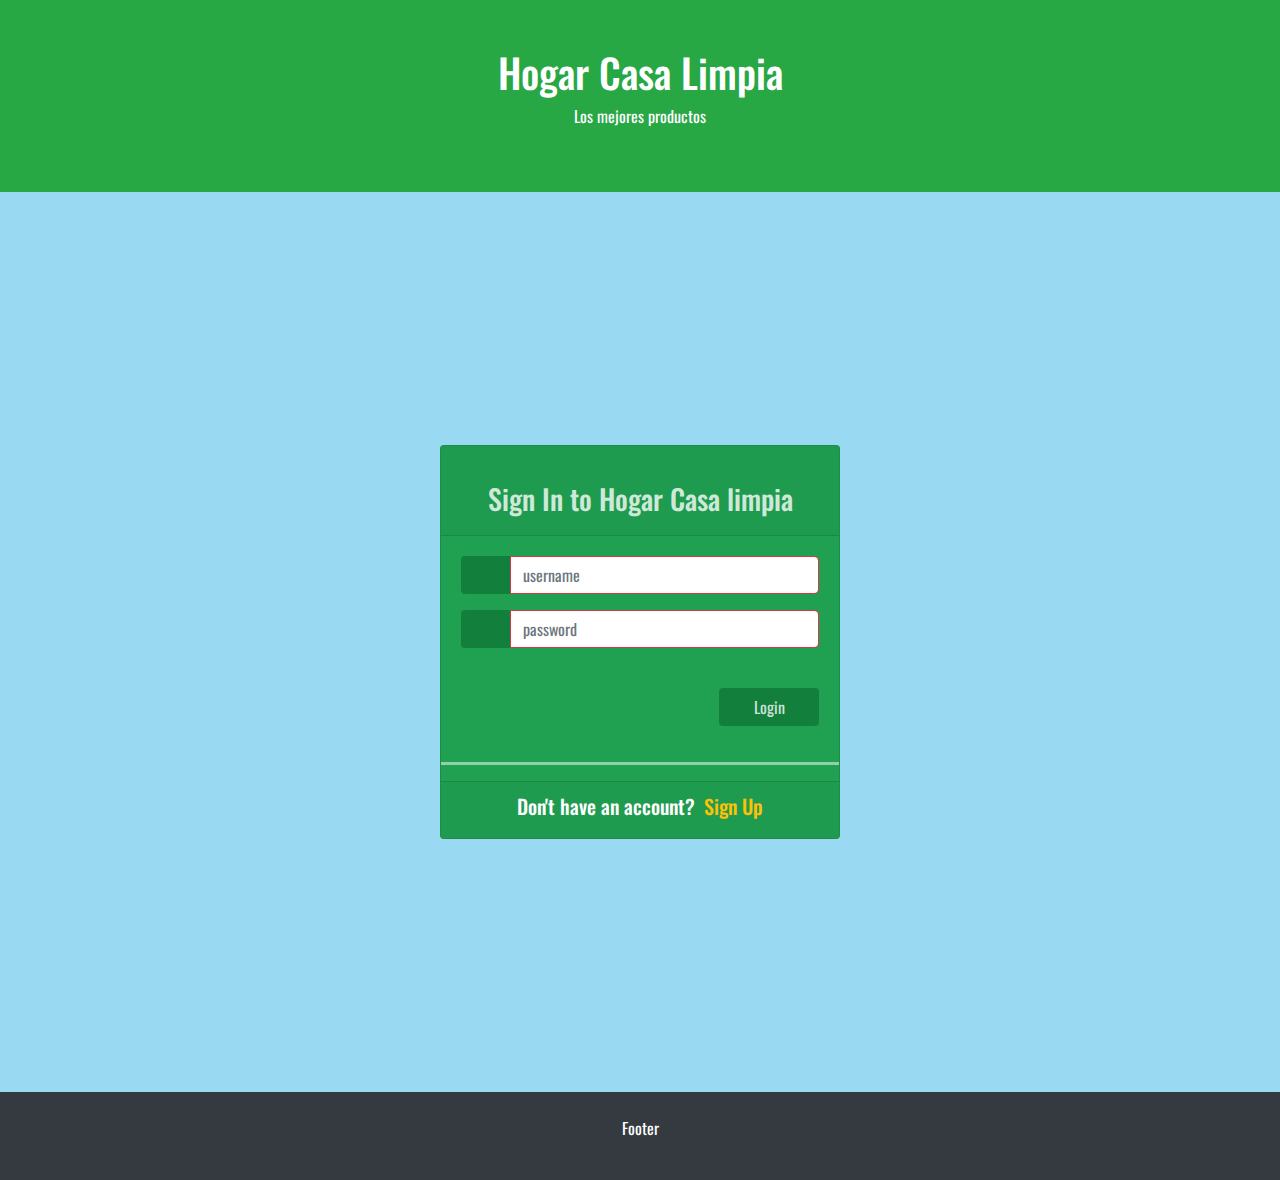
<file: index.html>
<!DOCTYPE html>
<html lang="es">

<head>
    <meta charset="UTF-8">
    <meta http-equiv="X-UA-Compatible" content="IE=edge">
    <meta name="viewport" content="width=device-width, initial-scale=1.0">

    <title>Login Page</title>
    <!--Made with love by Mutiullah Samim -->
    <link href="//maxcdn.bootstrapcdn.com/bootstrap/4.1.1/css/bootstrap.min.css" rel="stylesheet" id="bootstrap-css">
    <!--Bootsrap 4 CDN-->
    <link rel="stylesheet" href="https://stackpath.bootstrapcdn.com/bootstrap/4.1.3/css/bootstrap.min.css"
        integrity="sha384-MCw98/SFnGE8fJT3GXwEOngsV7Zt27NXFoaoApmYm81iuXoPkFOJwJ8ERdknLPMO" crossorigin="anonymous">

    <!--Fontawesome CDN-->
    <link rel="stylesheet" href="https://use.fontawesome.com/releases/v5.3.1/css/all.css"
        integrity="sha384-mzrmE5qonljUremFsqc01SB46JvROS7bZs3IO2EmfFsd15uHvIt+Y8vEf7N7fWAU" crossorigin="anonymous">

    <!--Custom styles-->
    <link rel="stylesheet" type="text/css" href="./assets/css/styles.css">
</head>

<body onload="ponerNombre()">


    <div class="p-5 bg-success text-white text-center">
        <h1>Hogar Casa Limpia</h1>
        <p>Los mejores productos</p>
    </div>



 







        <!------ cODIGO oRGINAL DE LORENA---------->


        <div class="container">
            <div class="d-flex justify-content-center h-100">
                <div class="card" style="height: auto !important; width: 400px; ">
                    <div class="card-header ">
                        <br>
                        <h3>Sign In to Hogar Casa limpia</h3>
                    </div>
                    <div class="card-body ">
                        <form id="frmlogin" class="was-validated">

                            <div class="input-group form-group">
                                <div class="input-group-prepend">
                                    <span class="input-group-text"><i class="fas fa-at"></i></span>
                                </div>
                                <input type="email" class="form-control" placeholder="username"
                                    aria-describedby="emailHelp" id="email" required>
                            </div>

                            <div class="input-group form-group">
                                <div class="input-group-prepend">
                                    <span class="input-group-text"><i class="fas fa-key"></i></span>
                                </div>
                                <input type="password" class="form-control" id="pass" placeholder="password" required>
                            </div>
                            <br>
                            <div class="d-none text-center text-danger" id="bad-request">
                                <p>
                                    La combinacion de correo electronico/contraseña que has introducido es incorrecta.
                                </p>
                            </div>
                            <div class="form-group ">
                                <input type="submit" value="Login" class="btn float-right login_btn">
                            </div>
                        </form>
                    </div>

                    <hr style="border-color:  #ffffff; border-width: 3px; opacity: 50%; ">

                    <div class="card-footer ">
                        <div class="d-flex justify-content-center links">
                            <h5>
                                Don't have an account?


                                <a href="SingUp.html" class="text-warning">
                                    Sign Up
                                </a>


                                <br>
                            </h5>

                        </div>
                    </div>
                </div>
            </div>
        </div>

        <div class="mt-6 p-4 bg-dark text-white text-center">
            <p>Footer</p>
        </div>

        <script src="//maxcdn.bootstrapcdn.com/bootstrap/4.1.1/js/bootstrap.min.js"></script>
        <script src="//cdnjs.cloudflare.com/ajax/libs/jquery/3.2.1/jquery.min.js"></script>
        <!------ Include the above in your HEAD tag ---------->
        <script src="./assets/js/Custome/index.js"></script>

        <script src="assets/js/Custome/nombre.js"></script>

        <script type="text/javascript">
            window.onload = ponerNombre();          
        </script>

</body>

</html>
</file>
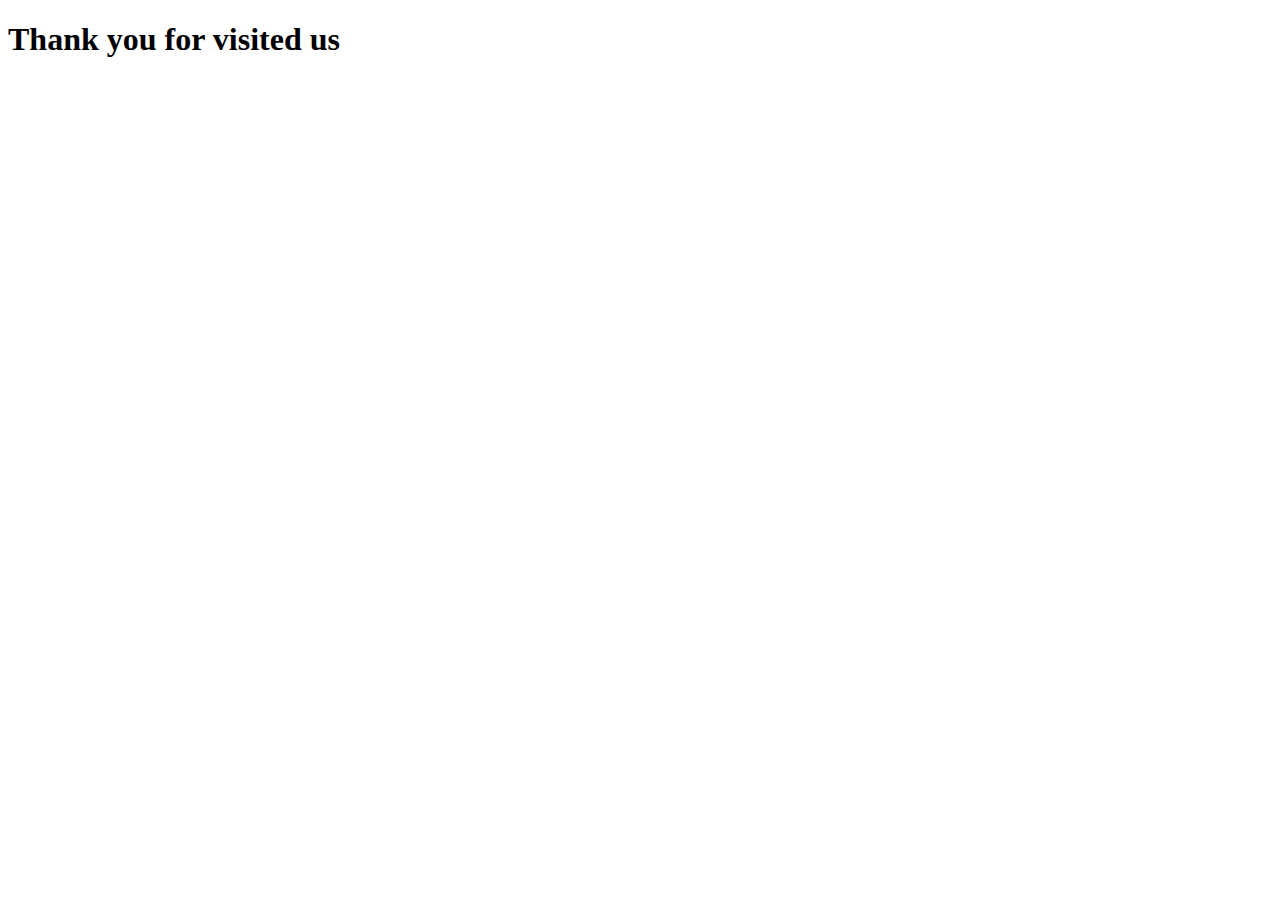
<file: Logout.html>
<!DOCTYPE html>
<html lang="es">

<head>
    <meta charset="UTF-8">
    <meta http-equiv="X-UA-Compatible" content="IE=edge">
    <meta name="viewport" content="width=device-width, initial-scale=1.0">
    <META HTTP-EQUIV="REFRESH" CONTENT="1; URL=/index.html">
    <title>Logout Page</title>

</head>

<body >
   
  <h1>Thank you for visited us</h1>
   
</body>

</html>
</file>
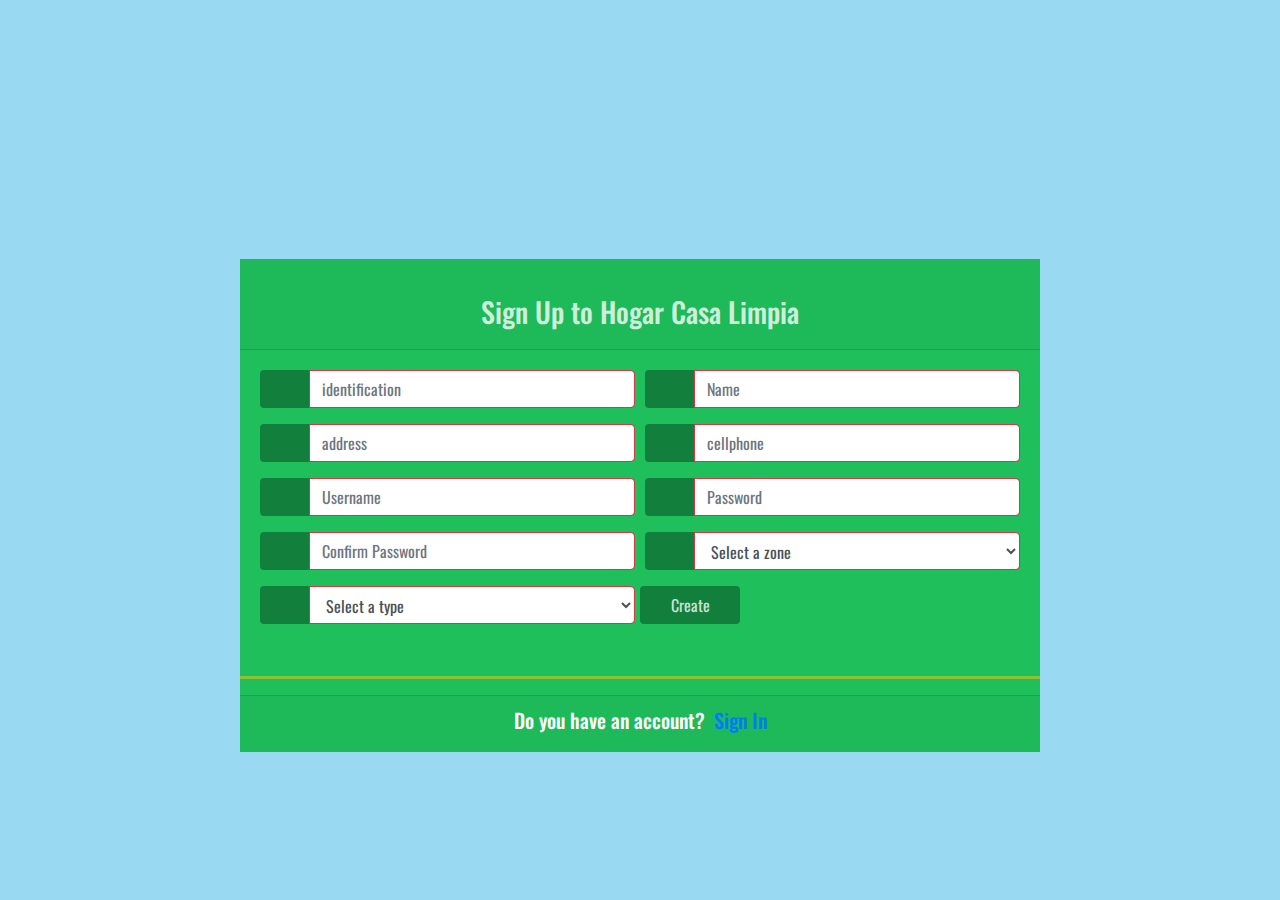
<file: SingUp.html>
<!DOCTYPE html>
<html lang="es">

<head>
    <meta charset="UTF-8">
    <meta http-equiv="X-UA-Compatible" content="IE=edge">
    <meta name="viewport" content="width=device-width, initial-scale=1.0">

    <title>Sing Up</title>
    <!--Made with love by Mutiullah Samim -->

    <link href="//maxcdn.bootstrapcdn.com/bootstrap/4.1.1/css/bootstrap.min.css" rel="stylesheet" id="bootstrap-css">
    <!--Bootsrap 4 CDN-->
    <link rel="stylesheet" href="https://stackpath.bootstrapcdn.com/bootstrap/4.1.3/css/bootstrap.min.css"
        integrity="sha384-MCw98/SFnGE8fJT3GXwEOngsV7Zt27NXFoaoApmYm81iuXoPkFOJwJ8ERdknLPMO" crossorigin="anonymous">

    <!--Fontawesome CDN-->
    <link rel="stylesheet" href="https://use.fontawesome.com/releases/v5.3.1/css/all.css"
        integrity="sha384-mzrmE5qonljUremFsqc01SB46JvROS7bZs3IO2EmfFsd15uHvIt+Y8vEf7N7fWAU" crossorigin="anonymous">

    <!--Custom styles-->
    <link rel="stylesheet" type="text/css" href="./assets/css/styles.css">
</head>

<body onload="ponerNombre()">
    <div class="container">
        <div class="d-flex justify-content-center ">
            <div class="card-sing-up" style="height: auto !important; width: 800px; margin-top: 10%!important">
                <div class="card-header">
                    <br>
                    <h3>Sign Up to Hogar Casa Limpia</h3>
                </div>
                <div class="card-body">
                    <form id="frmSignUp" action="" method="" class="was-validated" data-toggle="validator">
                        <div class="row">
                            <div class="responsive">
                                <div id="form" class="col-12 col-sm-12	col-md-12 col-lg-12	col-xl-12">
                                    <div class="form-row">

                                        <!-- <div class="input-group form-group col-6 col-sm-6 col-md-6 col-lg-6	col-xl-6">
                                            <div class="input-group-prepend">
                                                <span class="input-group-text"><i class="fas fa-hashtag"></i></span>
                                            </div>
                                            <input type="number" class="form-control" placeholder="id" id="id"
                                                minlength="5" placeholder="Type your Id" required>
                                        </div> -->

                                        <div class="input-group form-group col-6 col-sm-6 col-md-6 col-lg-6	col-xl-6">
                                            <div class="input-group-prepend">
                                                <span class="input-group-text"><i class="fas fa-id-card"></i></span>
                                            </div>
                                            <input type="text" class="form-control" placeholder="identification"
                                                id="identification" minlength="5" placeholder="Type your Identification" onchange="validateIdentificacion_()" 
                                                required>
                                        </div>

                                        <div
                                            class="input-group form-group col-6 col-sm-6 col-md-6 col-lg-6	col-xl-6">
                                            <div class="input-group-prepend">
                                                <span class="input-group-text"><i class="fas fa-user"></i></span>
                                            </div>
                                            <input type="text" class="form-control" placeholder="Name" id="name"
                                                minlength="5" onchange="validateName_()" required>
                                        </div>

                                        <div
                                            class="input-group form-group col-6 col-sm-6 col-md-6 col-lg-6	col-xl-6">
                                            <div class="input-group-prepend">
                                                <span class="input-group-text"><i class="fas fa-map-marker-alt"></i></span>
                                            </div>
                                            <input type="text" class="form-control" placeholder="address" id="address"
                                                minlength="5" onchange="validateAddress_()" required>
                                        </div>

                                        <div
                                            class="input-group form-group col-6 col-sm-6 col-md-6 col-lg-6	col-xl-6">
                                            <div class="input-group-prepend">
                                                <span class="input-group-text"><i class="fas fa-mobile-alt"></i></span>
                                            </div>
                                            <input type="number" class="form-control" placeholder="cellphone"
                                                id="cellphone" minlength="5" onchange="validateCellPhone_()" required>
                                        </div>

                                        <div
                                            class="input-group form-group col-6 col-sm-6 col-md-6 col-lg-6	col-xl-6">
                                            <div class="input-group-prepend">
                                                <span class="input-group-text"><i class="fas fa-at"></i></span>
                                            </div>
                                            <input type="email" class="form-control" placeholder="Username" onchange="ValidateEmail_()"
                                                aria-describedby="emailHelp" id="email" minlength="5" required>
                                        </div>

                                        <div
                                            class="input-group form-group col-6 col-sm-6 col-md-6 col-lg-6	col-xl-6">
                                            <div class="input-group-prepend">
                                                <span class="input-group-text"><i class="fas fa-key"></i></span>
                                            </div>
                                            <input type="password" class="form-control" id="pass" placeholder="Password" onchange="validatePassword_()"
                                                maxlength="15" minlength="6" required>
                                        </div>

                                        <div
                                            class="input-group form-group col-6 col-sm-6 col-md-6 col-lg-6	col-xl-6">
                                            <div class="input-group-prepend">
                                                <span class="input-group-text"><i class="fas fa-key"></i></span>
                                            </div>
                                            <input type="password" class="form-control" id="passConfir" onchange="validatePassword_()"
                                                placeholder="Confirm Password" maxlength="15" minlength="6" required>
                                        </div>

                                        <div
                                            class="input-group form-group col-6 col-sm-6 col-md-6 col-lg-6	col-xl-6">
                                            <div class="input-group-prepend">
                                                <span class="input-group-text"><i class="fas fa-globe-asia"></i></span>
                                            </div>
                                            <select class="form-control" name="zone" id="zone" required >
                                                <option value="" selected>
                                                    Select a zone
                                                  </option>
                                                  <option value="COMUNA_1_NORTE">
                                                    COMUNA1 NORTE
                                                  </option>
                                                  <option value="COMUNA_2_NORTORIENTAL">
                                                    COMUNA 2 NORTORIENTAL
                                                  </option>
                                                  <option value="COMUNA_3_SAN_FRANCISCO"> COMUNA 3 SAN FRANCISCO</option>
                                                  <option value="COMUNA_4_OCCIDENTAL">
                                                    COMUNA 4 OCCIENTAL
                                                  </option>
                                                  <option value="COMUNA_5_GARCIA_ROVIRA">
                                                    COMUNA 5 GARCIA ROVIRA
                                                  </option>
                                                  <option value="COMUNA_6_LA_CONCORDIA">
                                                    COMUNA 6 LA CONCORDIA
                                                  </option>
                                                  <option value="COMUNA_7_LA_CIUDADELA">
                                                    COMUNA 7 LA CIUDADELA
                                                  </option>
                                                  <option value="COMUNA_8_SUR_OCCIDENTE">
                                                    COMUNA 8 SUR OCCIDENTE
                                                  </option>
                                                  <option value="COMUNA_9_LA_PEDREGOSA">
                                                    COMUNA 9 LA PEDREGOSA
                                                  </option>
                                                  <option value="COMUNA_10_PROVENZA">
                                                    COMUNA 10 PROVENZA
                                                  </option>
                                                  <option value="COMUNA_11_SUR">
                                                    COMUNA 11 SUR
                                                  </option>
                                                  <option value="COMUNA_12_CABECERA_DEL_LLANO">
                                                    COMUNA 12 CABECERA DEL LLANO
                                                  </option>
                                                  <option value="COMUNA_13_ORIENTAL">
                                                    COMUNA 13 ORIENTAL
                                                  </option>
                                                  <option value="COMUNA_14_MORRORICO">
                                                    COMUNA 14 MORRORICO
                                                  </option>
                                                  <option value="COMUNA_15_CENTRO">
                                                    COMUNA 15 CENTRO
                                                  </option>
                                                  <option value="COMUNA_16_LAGOS_DEL_CACIQUE">
                                                    COMUNA 16 LAGOS DEL CACIQUE
                                                  </option>
                                                  <option value="COMUNA_17_MUTIS">
                                                    COMUNA 17 MUTIS
                                                  </option>
                                            </select>
                                        </div>

                                        <div
                                            class="input-group form-group col-6 col-sm-6 col-md-6 col-lg-6	col-xl-6">
                                            <div class="input-group-prepend">
                                                <span class="input-group-text"><i class="fas fa-user-lock"></i></span>
                                            </div>
                                            <select class="form-control" name="type" id="type" required>
                                                <option value="" selected>
                                                    Select a type
                                                </option>
                                                <option value="ADM">
                                                    ADM
                                                </option>
                                                <option value="COORD">
                                                    COORD
                                                </option>
                                                <option value="ASE">ASE</option>
                                            </select>
                                        </div>

                                        <br>
                                        <div class="d-none text-center text-danger" id="diffPass">
                                            <p>
                                                Las contraseñas no coinciden
                                            </p>
                                        </div>
                                        <div class="d-none text-center text-danger" id="emailExis">
                                            <p>
                                                El correo electronico ya se encuentra registrado
                                            </p>
                                        </div>
                                        <div class="form-group">
                                            <input type="submit" value="Create" class="btn float-right login_btn" >
                                        </div>
                                    </div>
                                </div>
                            </div>
                        </div>
                    </form>
                </div>

                <hr style="border-color:  #FFC312; border-width: 3px; opacity: 50%; ">

                <div class="card-footer">
                    <div class="d-flex justify-content-center links">
                        <h5>
                            Do you have an account?
                            <a href="index.html" class="text-primary">
                                Sign In
                            </a>
                            <br>
                        </h5>

                    </div>
                </div>
            </div>
        </div>
    </div>


      
    <script src="//maxcdn.bootstrapcdn.com/bootstrap/4.1.1/js/bootstrap.min.js"></script>
    <script src="//cdnjs.cloudflare.com/ajax/libs/jquery/3.2.1/jquery.min.js"></script>
 
    <!------ Include the above in your HEAD tag ---------->
    <script src="./assets/js/Custome/signUp.js"></script>
    <script src="./assets/js/Custome/Validator.js"></script>

    <script src="assets/js/Custome/nombre.js"></script>
</body>

</html>
</file>
<file: assets/css/styles.css>
/* Made with love by Mutiullah Samim*/

@import url('https://fonts.googleapis.com/css?family=Numans');
@import url('https://fonts.googleapis.com/css2?family=Oswald');

html,body{
/*background-image: url('https://www.ppt-backgrounds.net/thumbs/black-wood-cinema-hd-graphic-ppt.jpeg');*/
background-color: #99D9F2;
background-size: cover;
background-repeat: no-repeat;
height: 100%;
/*font-family: 'Numans', sans-serif;*/
font-family: 'Oswald', sans-serif;
}

.container{
height: 100%;
align-content: center;
}

.card{
height: 390px;
margin-top: auto;
margin-bottom: auto;
width: 100%;
background-color: #20a152;
}

.card-sing-up{
    height: 480px;
    margin-top: auto;
    margin-bottom: auto;
    width: 100%;
    background-color: #1fbf5c;
    }



.card-header h3{
color: rgba(255, 255, 255, 0.8);
text-align: center;
}

/* Estilos de los inpuits*/
.input-group-prepend span{
width: 50px;
background-color: #12803c;
color: rgba(255, 255, 255, 0.8);
border:0 !important;
}

input:focus{
outline: 0 0 0 0  !important;
box-shadow: 1 0 0 0 !important;
}

.login_btn{
color: rgba(255, 255, 255, 0.8);;
background-color: #12803c;
width: 100px;
}

.login_btn:hover{
color: #12803c;
background-color: white;
}

.links{
color: white;
}

.links a{
margin-left: 4px;
}
</file>
